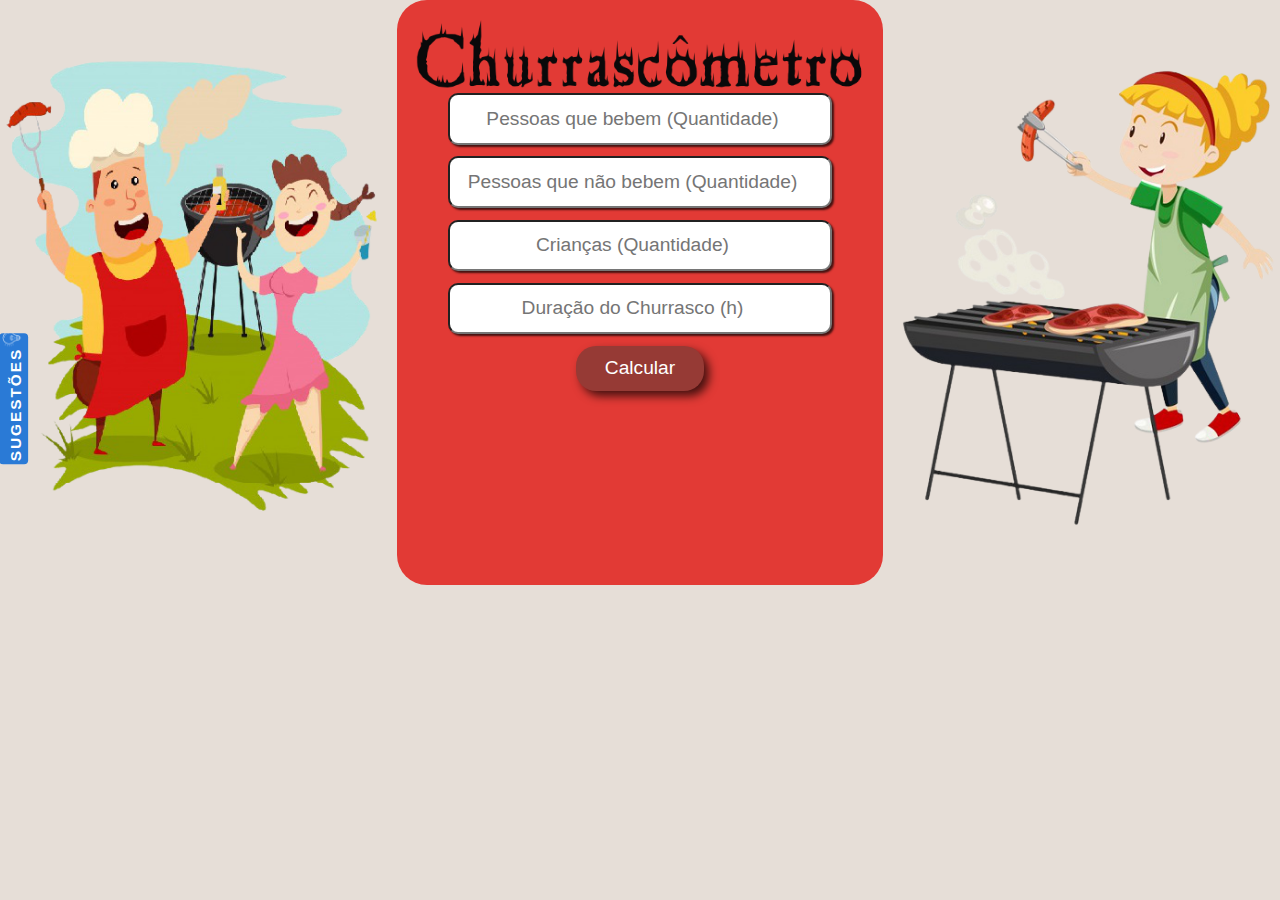
<file: index.html>
<!DOCTYPE html>
<html lang="pt-br">
<head>
    <meta charset="UTF-8">
    <meta name="viewport" content="width=device-width, initial-scale=1.0">
    <link rel="stylesheet" href="./estilo.css">
    <link rel="short icon" href="./_imagens/steak-icon.svg" type="image/x-icon">
    <title>Churascômetro</title>
</head>
<body>
    
    <img id="imge" src="./_imagens/festa-churrasco.png" alt="">

    <img id="imgd" src="./_imagens/mulheres-churrasco.png" alt="">
    
    
    <div class="container">
        <img id="churras" src="./_imagens/churrascometro.png">
        
        <input id="adultos" name="adultos" type="number" placeholder="Pessoas que bebem (Quantidade)">
        <input id="naobebe" name="naobebe" type="number" placeholder="Pessoas que não bebem (Quantidade)">
        <input id="criancas" name="criancas" type="number" placeholder="Crianças (Quantidade)">
        <input id="duracao" name="duracao" type="number" placeholder="Duração do Churrasco (h)">
        <button id="calcular" onclick="calcular()">Calcular</button> 
        
        
        <div id="resultado">
            
        </div></div>
    </div>

    
    <div id="sugestao" onclick="formSugestao()"
                       onmousemove="onMove()"
                       onmouseout="onOut()"
                       ><strong>SUGESTÕES<img class="lamp" src="./_imagens/icon-lamp.png"> CLIQUE AQUI!</strong>
                       
    </div>

<script src="./script.js"></script>
</body>
</html>
</file>
<file: estilo.css>
body{
    margin:0px;
    padding:0px;
    box-sizing:border-box;
    background-color:rgb(230,222,215);
}
.container{
    background-color:rgb(226,58,53);
    width:35vw;
    height:42.7vw;
    padding:1.5vw;
    margin-left:auto;
    margin-right:auto;
    border-radius:30px;
    font-family:helvetica, sans-serif;
}

/* Imagem da Direita */
#imgd{
    float:right;
    position:relative;
    width:30vw;
    margin-top:5vw;
}

/* Imagem da Esquerda */
#imge{
    position:absolute;
    width:30vw;
    margin-top:3vw;
}

/* Churrascômetro */
#churras{
    width:35vw;
}

/* Resultado do Cálculo */
.h2resultado{
    text-align:center;
    font-size:1.6vw;
    margin-bottom:0; 
    padding-bottom:0px; 
}
.li1{
    list-style:none;
    text-align:center;
    font-size:1.5vw;
    line-height:1.6vw;
    transform:translateX(-10.3%);
}
.li2{
    list-style:none;
    text-align:center;
    font-size:1.5vw;
    line-height:1.6vw;
    transform:translateX(-4%);
}
.li3{
    list-style:none;
    text-align:center;
    font-size:1.5vw;
    line-height:1.4vw;
    transform:translateX(-8%);
}
.li4{
    list-style:none;
    text-align:center;
    font-size:1.5vw;
    line-height:1.6vw;
    transform:translateX(-0.7%);
}
.li1::before{
    content:"";
    display:inline-block;
    width:2.5vw;
    height:1.5vw;
    padding:2.2px;
    background-image:url(./_imagens/icon-steak.png);
    background-repeat:no-repeat;
    background-position:center;
    background-size:cover;
}
.li2::before{
    content:"";
    display:inline-block;
    width:2.5vw;
    height:2.2vw;
    padding:2px;
    background-image:url(./_imagens/icon-cerveja.png);
    background-repeat:no-repeat;
    background-position:center;
    background-size:cover;
}
.li3::before{
    content:"";
    display:inline-block;
    width:2.5vw;
    height:2.2vw;
    padding:2px;
    background-image:url(./_imagens/icon-water.png);
    background-repeat:no-repeat;
    background-position:center;
    background-size:cover;
}
.li4::before{
    content:"";
    display:inline-block;
    width:2.5vw;
    height:2.2vw;
    padding:2px;
    background-image:url(./_imagens/icon-cola.png);
    background-repeat:no-repeat;
    background-position:center;
    background-size:cover;
}

/* Inputs de Informações Para Calcular */
#adultos, #criancas, #naobebe, #duracao{
    margin:auto;
    display:block;
    width:30vw;
    padding:1vw;
    font-size:1.5vw;
    text-align:center;
    box-shadow:2px 2px 2px rgba(0, 0, 0, 0.7);
    border-radius:10px;
    box-sizing:border-box;
    margin-bottom:0.9vw;
}
input:hover{
    background-color:rgb(236, 235, 235);
}

/* Botão de Calcular */
#calcular{
    background-color:rgb(150,58,53);
    color:white;
    display:block;
    margin:auto;
    font-size:1.5vw;
    box-shadow:5px 5px 10px rgba(0, 0, 0, 0.7);
    border:rgb(200,58,53);
    border-radius:20px;
    width:10vw;
    height:3.5vw;
    transition: background-color 1s;
}
#calcular:hover{
    background-color:rgb(226,58,53);
    color:white;
    cursor:pointer;
}

/* Botão para o formulário de sugestão */
#sugestao{
    background-color:rgb(42, 122, 214);
    color:white;
    white-space:nowrap;
    overflow:hidden;
    text-overflow:clip;
    width:9.8vw;
    padding:3px;
    font-family:Helvetica, Arial, sans-serif;
    font-size:1.2vw;
    letter-spacing:2px;
    position:absolute;
    left:-4.1vw;
    top:30vw;
    border-radius:4px;
    transform:rotate(270deg);
    cursor:pointer;
    transition-property:padding, font-size, left, width;
    transition-duration:1s;
}
#sugestao:hover{
    padding:5px;
    width:22.5vw;
    font-size:1.4vw;
    left:-10.5vw;
}
.lamp{
    width:1.5vw;
}



@media (max-width: 700px) {

    .container{
        background-color:rgb(226,58,53);
        width:97vw;
        height:90vh;
        padding:1.5vw;        
        border-radius:30px 30px 0px 0px;
        display:block;
    }
    #imgd{
        display: none;        
    }
    #imge{
        position:relative;
        width:50vw;
        margin-left:25vw;
        margin-top:0px;
    }
    
    /* Churrascômetro */
    #churras{
        width:97vw;    
    }

    .h2resultado{
        font-size:7vw;
        background-color:rgb(226,58,53);
        width:100vw;
        margin-bottom:auto;
        margin-left:-1.5vw;
        margin-top:3vw;   
    }
    .li1{
        list-style:none;
        text-align:center;
        font-size:6vw;
        line-height:13vw;
        transform:translateX(-14.5%);
    }
    .li2{
        list-style:none;
        text-align:center;
        font-size:6vw;
        line-height:10vw;
        transform:translateX(-4.5%);
    }
    .li3{
        list-style:none;
        text-align:center;
        font-size:6vw;
        line-height:10vw;
        transform:translateX(-9.5%);
    }
    .li4{
        list-style:none;
        text-align:center;
        font-size:6vw;
        line-height:10vw;
        transform:translateX(1%);
    }
    .li1::before{
        content:"";
        display:inline-block;
        width:10vw;
        height:7vw;
        padding:2px;
        background-image:url(./_imagens/icon-steak.png);
        background-repeat:no-repeat;
        background-position:center;
        background-size:cover;
    }
    .li2::before{
        content:"";
        display:inline-block;
        width:9vw;
        height:7vw;
        background-image:url(./_imagens/icon-cerveja.png);
        background-repeat:no-repeat;
        background-position:center;
        background-size:cover;
    }
    .li3::before{
        content:"";
        display:inline-block;
        width:8vw;
        height:9vw;
        background-image:url(./_imagens/icon-water.png);
        background-repeat:no-repeat;
        background-position:center;
        background-size:cover;
    }
    .li4::before{
        content:"";
        display:inline-block;
        width:10vw;
        height:9vw;
        background-image:url(./_imagens/icon-cola.png);
        background-repeat:no-repeat;
        background-position:center;
        background-size:cover;
    }
    #adultos, #criancas, #naobebe, #duracao{
        margin:auto;
        display:block;
        width:97vw;
        padding:5vw;
        font-size:5vw;
        text-align:center;
        box-shadow: 2px 2px 2px rgba(0, 0, 0, 0.7);
        border-radius:10px;
        box-sizing:border-box;
        margin-bottom:2vw;
    }
    #calcular{
        background-color:rgb(150,58,53);
        color:white;
        display:block;
        margin:auto;
        font-size:6vw;
        box-shadow: 5px 5px 10px rgba(0, 0, 0, 0.7);
        border:rgb(200,58,53);
        border-radius:20px;
        width:40vw;
        height:15vw;
    }

    /* Botão para o formulário de sugestão*/
    #sugestao{
        background-color:rgb(42, 122, 214);
        color:white;
        white-space:nowrap;
        overflow:hidden;
        text-overflow:clip;
        width:29vw;
        padding:3px;
        font-family:Helvetica, Arial, sans-serif;
        font-size:3.5vw;
        letter-spacing:2px;
        position:absolute;
        left:-11vw;
        top:28vw;
        border-radius:4px;
        transform:rotate(270deg);
        cursor:pointer;
        transition-property:padding, font-size, left, width;
        transition-duration:1s;
    }
    #sugestao:hover{
        padding:5px;
        width:58vw;
        font-size:3.5vw;
        left:-25vw;
    }
    .lamp{
        width:25px;
    }
}
</file>
